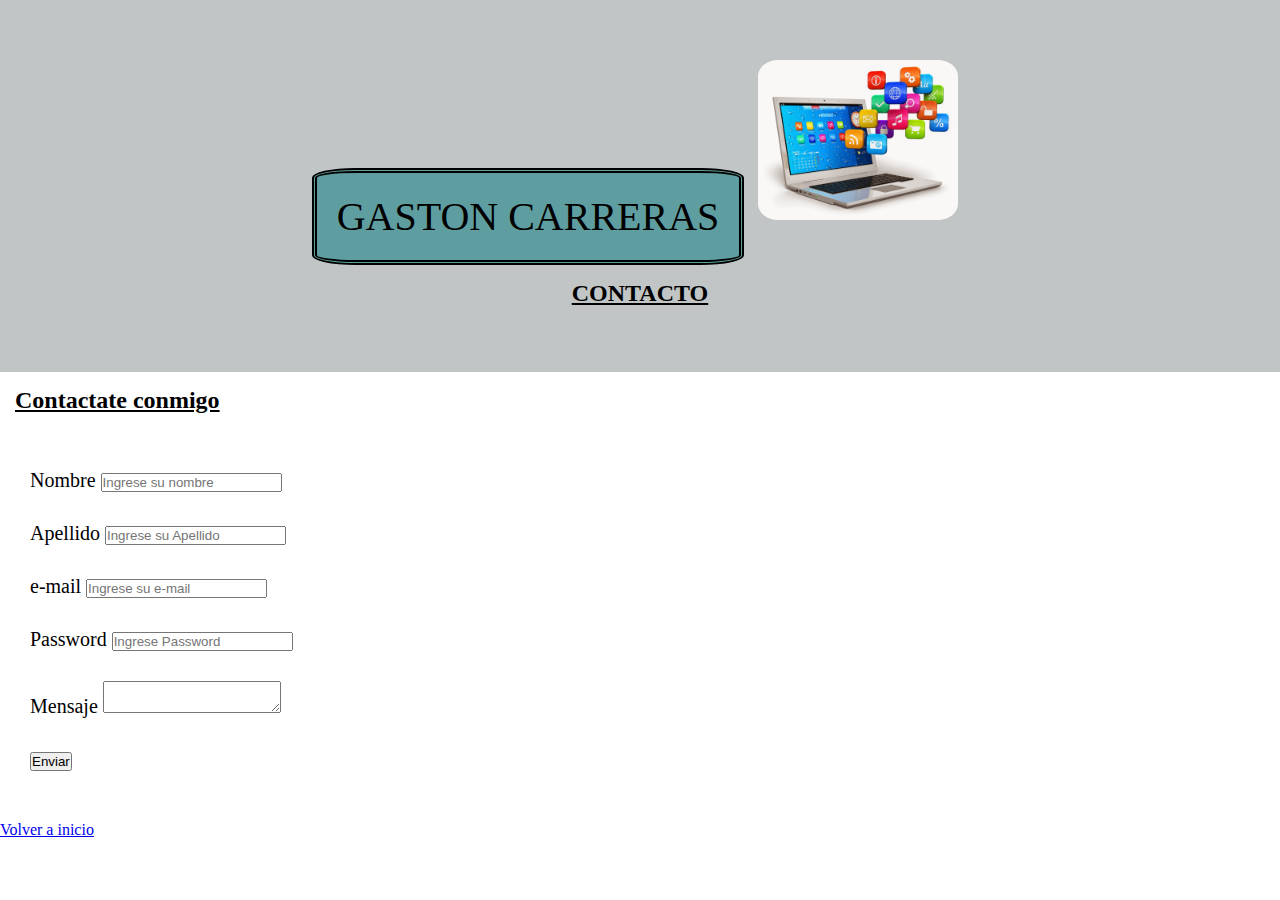
<file: Gaston cv/ContactoCV.html>
<!DOCTYPE html>
<html>
<head>
	<meta charset="utf-8">
	<meta name="viewport" content="width=device-width, initial-scale=1">
	<meta lang="es">
	<title>Contacto</title>
	<link rel="stylesheet" type="text/css" href="css/estiloscv.css">
</head>

<body>
	<header> <!-- encabezado-->
		
		<div class="header">
			<h1>GASTON CARRERAS</h1>
			<img class="imgPresent" alt="Presentacion" src="Imagenes/SISTEMA-INFORMATICO-0.jpg" width="200px" title="Imagen de presentacion" >

		 <h2><u>CONTACTO</u></h2>

		</div>

	</header>
<section id="Contacto">	
	<h2><u>Contactate conmigo</u></h2>
	<form action="Contacto	" method="get">
		<div>	
			<label>Nombre</label>
			<input type="text"  name="Nombre"placeholder="Ingrese su nombre">
		</div>
		<div>
			<label>Apellido</label>
			<input type="text"  name= "Apellido" placeholder="Ingrese su Apellido">	
		</div>
		<div>	
			<label>e-mail</label>
			<input type="e-mail" name="e-mail" placeholder="Ingrese su e-mail">
		</div>
		<div>	
		<label>Password</label>
		<input type="Password" name="Password" placeholder="Ingrese Password">
		</div>
		<div>	
			<label>Mensaje</label>
            <textarea></textarea>
		</div>

		<div>	
		<input type="submit" value="Enviar">
		</div>

	</form>

</section>
<footer><a href="Index.html">Volver a inicio</a><br></footer>

</body>

</html>
</file>
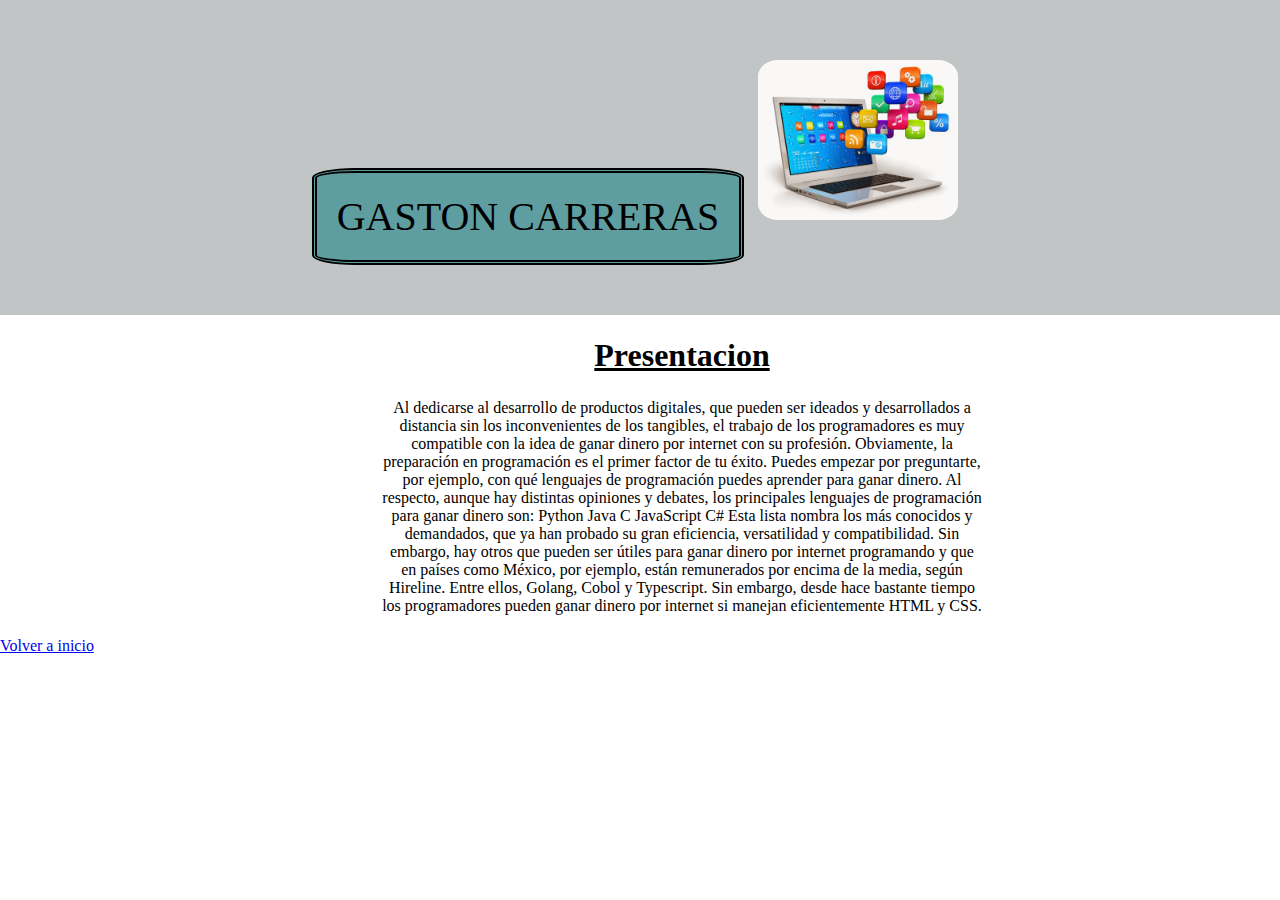
<file: Gaston cv/Presentacion.html>
<!DOCTYPE html>
<html>
<head>
	<meta charset="utf-8">
	<meta name="viewport" content="width=device-width, initial-scale=1">
	<title>Presentacion</title>
	<link rel="stylesheet" type="text/css" href="css/estiloscv.css">
</head>
<body>
	<header> <!-- encabezado-->

		<div class="header">
		  <h1>GASTON CARRERAS</h1>
		  <img class="imgPresent" alt="Presentacion" src="Imagenes/SISTEMA-INFORMATICO-0.jpg" width="200px" title="Imagen de presentacion" >

		</div>

	</header>
	<div class="row">
  		<div class="column side">

			

		</div>

		<div class="column middle">	
			<h1><u>Presentacion</u></h1>

		<p>Al dedicarse al desarrollo de productos digitales, que pueden ser ideados y desarrollados a distancia sin los inconvenientes de los tangibles, el trabajo de los programadores es muy compatible con la idea de ganar dinero por internet con su profesión.
			Obviamente, la preparación en programación es el primer factor de tu éxito. Puedes empezar por preguntarte, por ejemplo, con qué lenguajes de programación puedes aprender para ganar dinero.
			Al respecto, aunque hay distintas opiniones y debates, los principales lenguajes de programación para ganar dinero son:
			Python
			Java
			C
			JavaScript
			C#
			Esta lista nombra los más conocidos y demandados, que ya han probado su gran eficiencia, versatilidad y compatibilidad. Sin embargo, hay otros que pueden ser útiles para ganar dinero por internet programando y que en países como México, por ejemplo, están remunerados por encima de la media, según Hireline. Entre ellos, Golang, Cobol y Typescript.
			Sin embargo, desde hace bastante tiempo los programadores pueden ganar dinero por internet si manejan eficientemente HTML y CSS.
		</p>
	</div>

</div>

		

<footer><a href="Index.html">Volver a inicio</a><br></footer>	

</body>
</html>
</file>
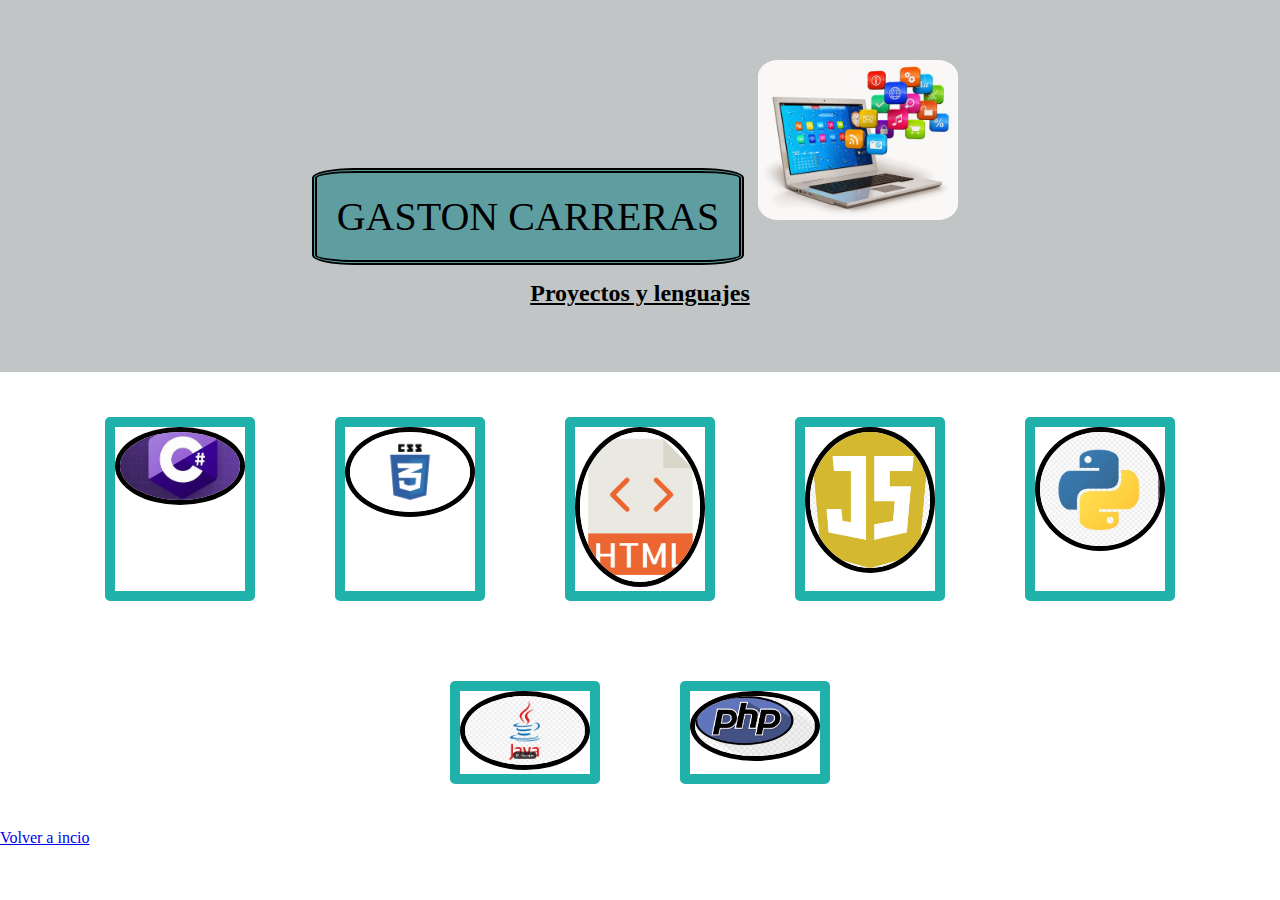
<file: Gaston cv/proyectosCV.html>
<!DOCTYPE html>
<html>
<head>
	<meta charset="utf-8">
	<meta name="viewport" content="width=device-width, initial-scale=1">
	<link rel="stylesheet" type="text/css" href="css/estiloscv.css">
	<title>Proyectos</title>
</head>
<body>
	<header> <!-- encabezado-->
        <header> <!-- encabezado-->

            <div class="header">
                <h1>GASTON CARRERAS</h1>
                <img class="imgPresent" alt="Presentacion" src="Imagenes/SISTEMA-INFORMATICO-0.jpg" width="200px" title="Imagen de presentacion" >
                <h2><u>Proyectos y lenguajes</u></h2>
              
              
            </div>
    
        </header>

		

	
  	<main>	
			
  	 <section id= " proyects">
        
        <div class="projects-list">
            <div class="projects-detail">
            	
                <img alt="C#" src="Imagenes/OIP.jpg" title="Foto Perfil" >
            </div>
            <div class="projects-detail">
            	
                <img alt="Css" src="Imagenes/css.jpg" width="100px" title="Foto Perfil" >
   
            </div>
            <div class="projects-detail">
            	
                <img alt="Html" src="Imagenes/html.jpg" width="100px" title="Foto Perfil" >
      
            </div>
            <div class="projects-detail">
            	
                <img alt="JavaScript" src="Imagenes/javascript-logo.jpg" width="100px" title="Foto Perfil" >
 
            </div>
            <div class="projects-detail">
            	
                <img alt="JavaScript" src="Imagenes/Python.jpg" width="100px" title="Foto Perfil" >
 
            </div>
            <div class="projects-detail">
            	
                <img alt="JavaScript" src="Imagenes/Java.jpg" width="100px" title="Foto Perfil" >
 
            </div>
            <div class="projects-detail">
            	
                <img alt="JavaScript" src="Imagenes/Php.jpg" width="100px" title="Foto Perfil" >
 
            </div>

       </div>
    </section>
</main>
<footer><a href="Index.html">Volver a incio</a><br></footer>
	

</body>
</html>
</file>
<file: Gaston cv/css/estiloscv.css>
* {
  box-sizing: border-box;
  margin: 0;
  padding: 0;
}

body {
  margin: 0;
  background-color: gainsboro );

}
h2{
  font-family: "Tilt Warp rev=1";
  margin: 10px;
  padding: 5px;
  
  
}
p {
  margin-top: 25px;
}

/* Style the header */
.header {
  background-color:rgb(193, 197, 197);
  padding: 50px;
  text-align: center;
  
 
}
.header h1{
  display: inline-block;
  padding: 20px;
  margin-trim: 20px;
  border: 5px double black;
  border-radius: 10%;
  background-color: cadetblue;
  
  font-size: 40px;
  font-family: "Tilt Warp rev=1";
  font-weight: 400;
    font-style: normal;
    font-variation-settings: "XROT" 0, "YROT" 0;
}
img{
  border: 5px solid black;
  border-radius: 50%;

}
.imgPresent{
  margin: 10px;
  border-radius: 10%;
  border: 1px ;
}
.column.side{
  background-color: rgb(165, 164, 164);
  

}
setion#contacto{



text-align: center;
border: 2px solid gray;

}
form {
padding-top:  20px;
padding-bottom: 20px;
margin:   10px;

font-size:20px

}
form div{
  padding: 10px;
  margin: 10px;
}


#barra{

  position: sticky;
  top: 0;
  padding-top: 10px;
  padding-bottom: 10px;
  background-color:rgb(75, 53, 53);
}

nav ul{
    display: flex;
    justify-content: center;
    list-style: none;

}
nav ul li{
    margin-left: 40px;
    margin-right: 40px;
    padding: 20px 20px;
    background-color: rgb(193, 197, 197);
    color: black ;
}




/* Style the top navigation bar */
.topnav {
  overflow: hidden;
  background-color: #333;
}

/* Style the topnav links */
.topnav a {
  float: left;
  display: block;
  color: #f2f2f2;
  text-align: center;
  padding: 5px 5px;
  text-decoration: none;
}

/* Change color on hover */
.topnav a:hover {
  background-color: #ddd;
  color: black;
}

/* Create three unequal columns that floats next to each other */
.column {
  float: left;
 
}

/* Left and right column */
.column.side {
  width: 25%;

  /*border-right: black;*/
  display: flex;
  flex-wrap: wrap;
  justify-content: center;
  margin: 20px;
 


}

/* Middle column */
.column.middle {
  width: 50%;
  text-align: center;
  
  padding: 20px;
  margin:2px;
  .column middle video{
    margin: 0;
    padding: auto;

  }
  

}
.h3{
  display: inline-block;
  padding: 10px 50px 10px 50px;
  font-family: "Tilt Warp rev=1";
  text-shadow: 2px 2px 7px lightslategray,2px 2px 7px lightslategray,2px 2px 7px lightslategray;
  border: 5px solid lightslategray;
}
setion#proyects{
   background-color: rgb(101, 163, 163);
    display: flex;
    flex-direction: column;
    justify-content: left;
    align-items: center;


}
.projects-list{
    display: flex;
    flex-wrap: wrap;
    justify-content: center;
    margin:5px;
}
.projects-detail{
    border: 10px solid lightseagreen;
    border-radius: 5px;
    width: 150px;
    margin: 40px;
}
.projects-detail img{
    width: 100%;
}

/* Clear floats after the columns */
.row:after {
  content: "";
  display: table;
  clear: both;
}
*Colores de Marca*/
.fa-facebook {
  background:#1877f2;
} 

.fa-linkedin {
  background:#0a66c2;
}

.fa-twitter {
  background: #1da1f2;
}

.fa-instagram {
  background: #c32aa3;
}

.fa-youtube {
  background: #ff0000;
}

/*Agregar estilos adicionales a iconos*/
.redes {
  display: flex;
  align-items: center;
  justify-content: center;
}


/* Responsive layout - makes the three columns stack on top of each other instead of next to each other */
@media screen and (max-width: 600px) {
  .column.side, .column.middle {
    width: 100%;
  }
}
</file>
